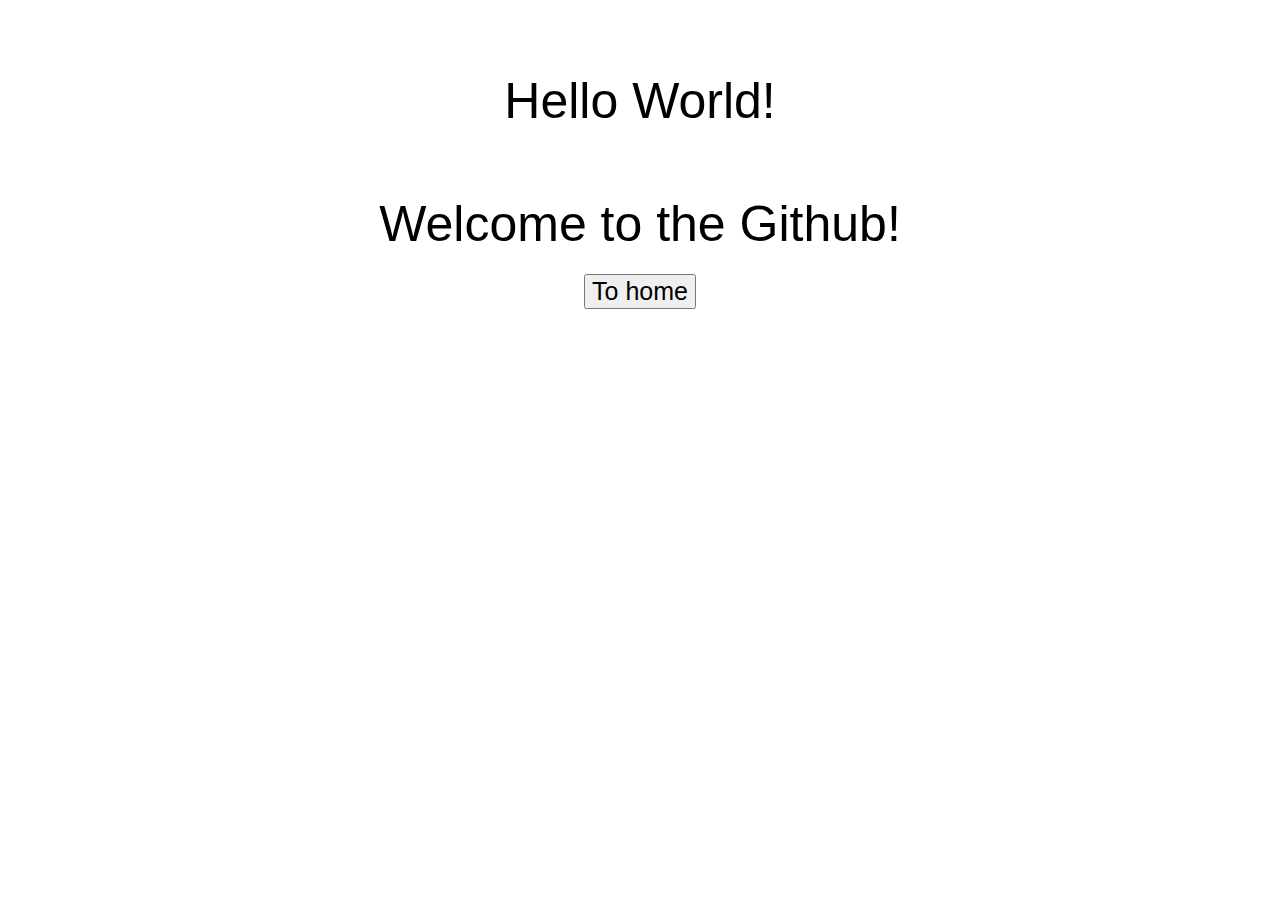
<file: index.html>
<!DOCTYPE html>
<html lang="en">
<head>
    <meta charset="UTF-8">
    <meta http-equiv="X-UA-Compatible" content="IE=edge">
    <meta name="viewport" content="width=device-width, initial-scale=1.0">
    <title>Document</title>
    <link rel = "stylesheet" href = "home.css">
</head>
<body>
    <div id = "container">
        <center>
        <div id = 'intro'>Hello World!</div>
        <div id = 'intro'>Welcome to the Github!</div>
        <button type = "button" onclick = "location.href='NomadChall/index.html'">To home</button>
       </center>
    </div>
    
</body>
</html>
</file>
<file: home.css>
button{
    font-size: 25px;
}

#container{
    font-family: -apple-system, BlinkMacSystemFont, "Segoe UI", Roboto, Oxygen,
      Ubuntu, Cantarell, "Open Sans", "Helvetica Neue", sans-serif;
    height: 250px;
    font-size: 50px;
}
#intro{
    border: 1px solid white;
    /* width: 80%; */
    margin: 0 auto;
    padding-top: 5%;
    position: relative;
}
</file>
